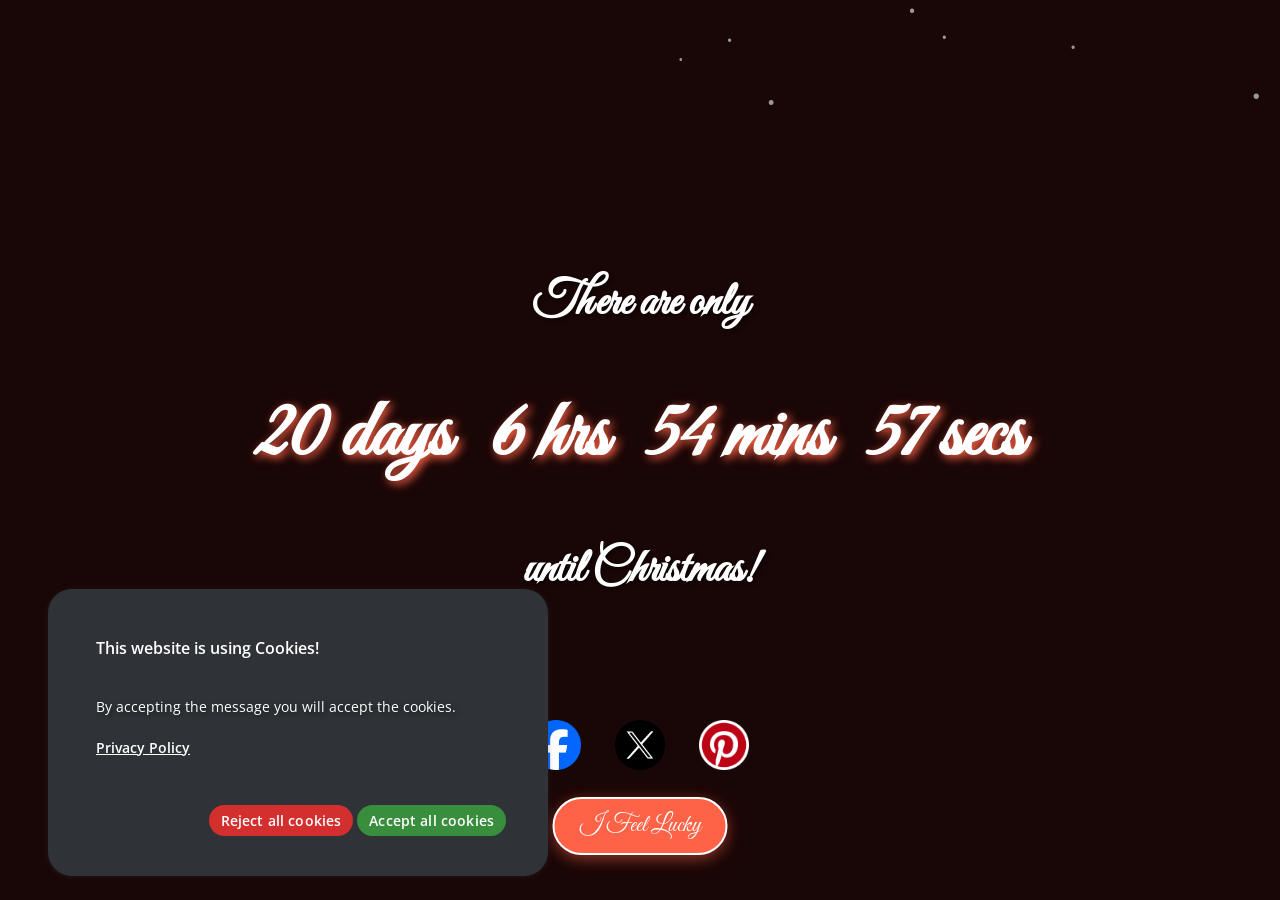
<file: index.html>
<!DOCTYPE html>
<html lang="en">
<head>
    <meta name="google-adsense-account" content="ca-pub-9834882115126020">
    <!-- Google Tag Manager -->
<script>(function(w,d,s,l,i){w[l]=w[l]||[];w[l].push({'gtm.start':
    new Date().getTime(),event:'gtm.js'});var f=d.getElementsByTagName(s)[0],
    j=d.createElement(s),dl=l!='dataLayer'?'&l='+l:'';j.async=true;j.src=
    'https://www.googletagmanager.com/gtm.js?id='+i+dl;f.parentNode.insertBefore(j,f);
    })(window,document,'script','dataLayer','GTM-PXPK6MNC');</script>
    <!-- End Google Tag Manager -->
    <script type="text/javascript" src="snow_effect/snowstorm.js"></script>
    <meta charset="UTF-8">
    <meta http-equiv="X-UA-Compatible" content="IE=edge" />
    <meta name="viewport" content="width=device-width, initial-scale=1" />
    <meta name="author" content="Xmas Watch" />
    <meta property="og:url" content="https://xmaswatch.com/" />
    <meta property="og:site_name" content="Xmas Watch" />
    <meta property="og:title" content="Xmas Watch" />
    <meta property="og:type" content="website" />
    <title>Christmas Countdown</title>
    <link rel="stylesheet" href="style.css">
    <link href="cookies/cookiesconsent.theme-dark.css" rel="stylesheet">
    <link href="cookies/cookiesconsent.css" rel="stylesheet">
</head>
<body>
<!-- Google Tag Manager (noscript) -->
<noscript><iframe src="https://www.googletagmanager.com/ns.html?id=GTM-PXPK6MNC"
    height="0" width="0" style="display:none;visibility:hidden"></iframe></noscript>
    <!-- End Google Tag Manager (noscript) -->
    <div class="background">
        <div class="countdown">
            <p>There are only</p>
            <h1 id="timer">00 days 00 hrs 00 mins 00 secs</h1>
            <p>until Christmas!</p>
        </div>
        <div class="social-icons">
            <a href="#" onclick="shareOn('facebook')"><img src="images/facebook-icon.png" alt="Facebook"></a>
            <a href="#" onclick="shareOn('twitter')"><img src="images/twitter-icon.png" alt="Twitter"></a>
            <a href="#" onclick="shareOn('pinterest')"><img src="images/pinterest-icon.png" alt="Pinterest"></a>
        </div>
        <button id="lucky-button" class="lucky-btn" onclick="iFeelLucky()">I Feel Lucky</button>
    </div>
    <script src="script.js"></script>
    <script src="cookies/cookiesconsent.js"></script>
    <script> const cc = CookiesConsentJS({
    expirationDays: 365,
    buttons: ["reject", "accept", "dismiss"],
    content: {
        title: "This website is using Cookies!",
        message: "<p>By accepting the message you will accept the cookies.</p>",
        policy: "Privacy Policy",
        policyLink: "https://gdpr-info.eu/",
        btnAccept: "Accept all cookies",
        btnReject: "Reject all cookies",
        btnDismiss: "Show cookies"
    }
    }); 
</script>
</body>
</html>
</file>
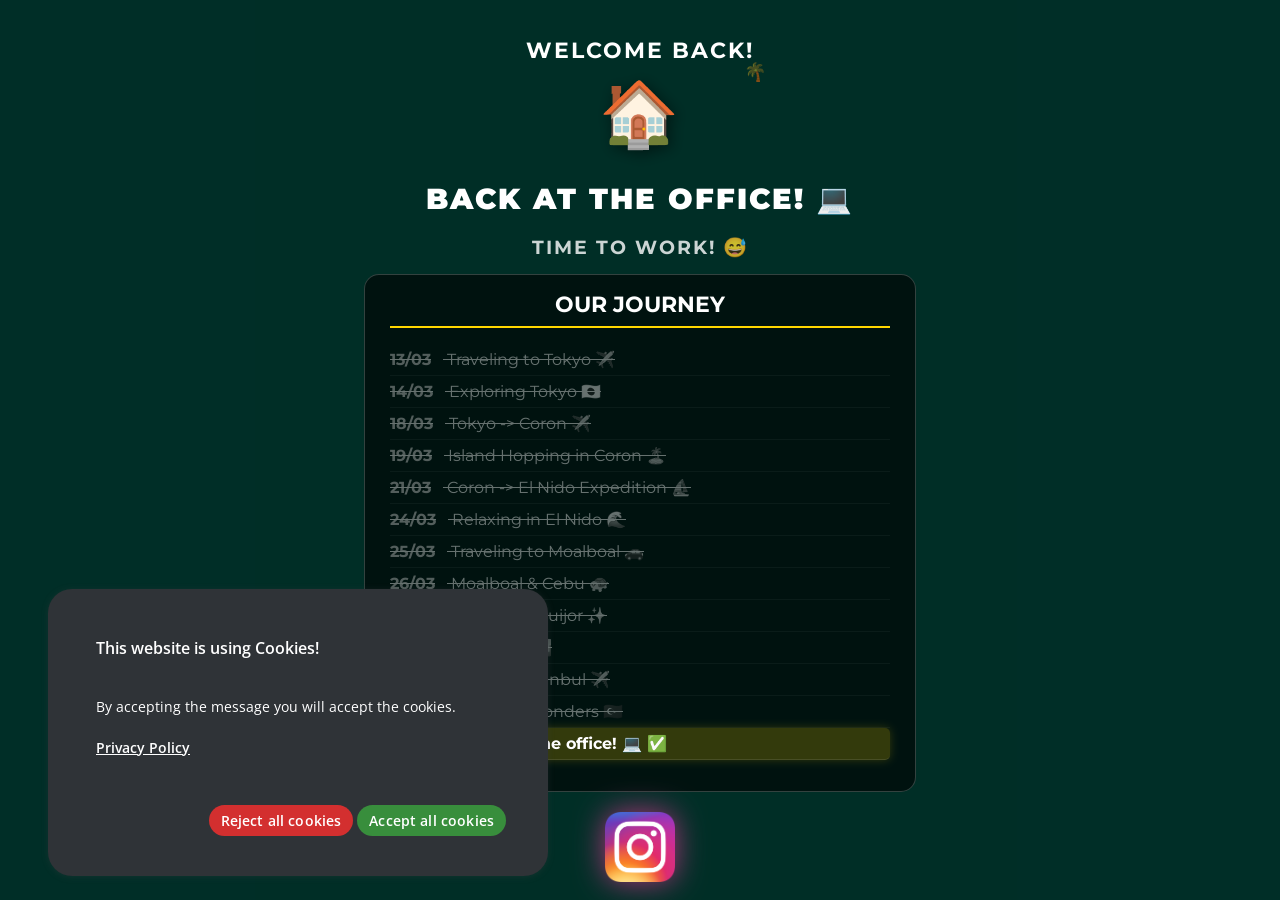
<file: philippines/index.html>
<!DOCTYPE html>
<html lang="en">
<head>
    <meta charset="UTF-8">
    <meta http-equiv="X-UA-Compatible" content="IE=edge" />
    <meta name="viewport" content="width=device-width, initial-scale=1" />
    <meta name="author" content="Xmas Watch" />
    <title>The Big Adventure 2026</title>
    <link rel="stylesheet" href="style.css">
    <link href="../cookies/cookiesconsent.theme-dark.css" rel="stylesheet">
    <link href="../cookies/cookiesconsent.css" rel="stylesheet">
    <script type="text/javascript" src="../snow_effect/snowstorm.js"></script>
    <script>
        const travelEmojis = ['🥥', '🌴', '🍹', '🏄', '🍣', '🗼', '🥙', '🕌'];
        Object.defineProperty(snowStorm, 'snowCharacter', {
            get: function() {
                return travelEmojis[Math.floor(Math.random() * travelEmojis.length)];
            }
        });
        
        snowStorm.flakesMax = 40;
        snowStorm.flakesMaxActive = 20;
        snowStorm.vMaxX = 1;
        snowStorm.vMaxY = 1.5;
        snowStorm.flakeWidth = 40;
        snowStorm.flakeHeight = 40;
    </script>
</head>
<body>
    <div class="background">
        <!-- Announcements Button (Floating) -->
        <button id="announcements-btn" class="announcements-btn" onclick="toggleAnnouncements()" style="display: none;">
            ANNOUNCEMENTS <span id="announcement-count">0</span>
        </button>

        <div class="countdown">
            <p id="trip-label">Countdown to the Adventure</p>
            <h1 id="timer">00d 00h 00m 00s</h1>
            <p id="trip-status">Loading the plan...</p>
            <p id="next-destination" style="font-size: 1.2em; opacity: 0.8;"></p>
        </div>

        <div class="itinerary-container">
            <h3 id="itinerary-title" onclick="handleTitleClick()">Our Journey</h3>
            <ul id="itinerary-list">
                <!-- Will be populated by JS -->
            </ul>
        </div>

        <div class="social-icons">
            <a href="https://www.instagram.com/filipinoauneuro/" target="_blank">
                <img src="images/instagram-icon.png" alt="Instagram">
            </a>
        </div>
    </div>

    <!-- Announcements Panel -->
    <div id="announcements-panel" class="modal" style="display: none;">
        <div class="modal-content">
            <h3 style="border-bottom: 2px solid #ff6347; padding-bottom: 10px; text-align: center;">Latest Updates 📢</h3>
            <div id="announcements-list" class="announcements-list">
                <!-- Messages go here -->
            </div>
            <div class="modal-buttons" style="justify-content: center; margin-top: 20px;">
                <button id="cancel-btn" onclick="toggleAnnouncements()">Close</button>
            </div>
        </div>
    </div>

    <!-- Hidden Admin Modal -->
    <div id="admin-modal" class="modal" style="display: none;">
        <div class="modal-content">
            <h3>Post an Announcement</h3>
            <input type="password" id="admin-password" placeholder="Password...">
            <textarea id="admin-message" placeholder="What's the update? (Expires in 12h)"></textarea>
            <div class="modal-buttons">
                <button id="cancel-btn" onclick="closeAdmin()">Cancel</button>
                <button id="clear-btn" onclick="clearAnnouncements()" style="background: #666; color: #fff;">Clear All</button>
                <button id="post-btn" onclick="postAnnouncement()">Post</button>
            </div>
        </div>
    </div>

    <script src="script.js"></script>
    <script src="../cookies/cookiesconsent.js"></script>
    <script> const cc = CookiesConsentJS({
    expirationDays: 365,
    buttons: ["reject", "accept", "dismiss"],
    content: {
        title: "This website is using Cookies!",
        message: "<p>By accepting the message you will accept the cookies.</p>",
        policy: "Privacy Policy",
        policyLink: "https://gdpr-info.eu/",
        btnAccept: "Accept all cookies",
        btnReject: "Reject all cookies",
        btnDismiss: "Show cookies"
    }
    }); 
</script>
</body>
</html>
</file>
<file: style.css>
/* Import a new Christmas font */
@import url('https://fonts.googleapis.com/css2?family=Great+Vibes&display=swap');

body, html {
    height: 100%;
    margin: 0;
    font-family: 'Arial', sans-serif;
    background-color: #2a0a0a;
    color: white;
    text-align: center;
    overflow: hidden;
}

.background {
    background-image: url('https://img1.wsimg.com/isteam/stock/pY0E9BW');
    background-size: cover;
    background-position: center;
    position: relative;
    height: 100vh;
    color: white;
}

.background::before {
    content: '';
    position: absolute;
    top: 0;
    left: 0;
    width: 100%;
    height: 100%;
    background-color: rgba(0, 0, 0, 0.4); /* Slight dark overlay */
    z-index: 1;
}

.background * {
    position: relative;
    z-index: 2;
}

/* Christmas Countdown Styling */
.countdown {
    position: absolute;
    top: 25%;
    width: 100%;
    font-family: 'Great Vibes', cursive; /* Elegant Christmas font */
    color: #fff;
    text-shadow: 2px 2px 5px rgba(255, 255, 255, 0.8); /* Light glow for festive look */
}

#timer {
    font-size: 5em; /* Larger for better emphasis */
    color: #fff; /* Classic Christmas red */
    text-shadow: 3px 3px 10px rgba(255, 99, 71, 1); /* Bright red glow effect */
}

p {
    font-size: 3em;
    font-weight: bold;
    color: #fff;
    text-shadow: 2px 2px 4px rgba(0, 0, 0, 0.5); /* Soft shadow for text readability */
}

/* Snowflakes effect and styling */
@keyframes snowfall {
    0% {
        transform: translateY(-100px);
    }
    100% {
        transform: translateY(100vh);
    }
}

.snowflake {
    position: absolute;
    top: 0;
    width: 10px;
    height: 10px;
    background-color: #fff;
    border-radius: 50%;
    opacity: 0.8;
    animation: snowfall 10s linear infinite;
}

.snowflake:nth-child(odd) {
    left: 10%;
    animation-duration: 12s;
}

.snowflake:nth-child(even) {
    left: 60%;
    animation-duration: 15s;
}

/* Social Icons styling */
.social-icons {
    position: absolute;
    top: 80%;
    width: 100%;
}

.social-icons img {
    width: 50px;
    margin: 0 15px;
    cursor: pointer;
    transition: transform 0.3s ease;
}

.social-icons img:hover {
    transform: scale(1.2); /* Slightly enlarge on hover */
}

/* Lucky Button Styling */
.lucky-btn {
    position: absolute;
    bottom: 5%;
    left: 50%;
    transform: translateX(-50%);
    padding: 12px 25px;
    font-size: 1.5em;
    cursor: pointer;
    background: #ff6347;
    color: white;
    border: 2px solid #fff;
    border-radius: 50px;
    font-family: 'Great Vibes', cursive;
    box-shadow: 0 4px 15px rgba(255, 99, 71, 0.5);
    transition: all 0.3s ease;
    z-index: 10;
}

.lucky-btn:hover {
    background: #d9534f;
    transform: translateX(-50%) scale(1.1);
    box-shadow: 0 6px 20px rgba(255, 99, 71, 0.7);
}

@keyframes shake {
    0% { transform: translate(1px, 1px) rotate(0deg); }
    10% { transform: translate(-10px, -2px) rotate(-1deg); }
    20% { transform: translate(-3px, 0px) rotate(1deg); }
    30% { transform: translate(3px, 2px) rotate(0deg); }
    40% { transform: translate(1px, -1px) rotate(1deg); }
    50% { transform: translate(-1px, 2px) rotate(-1deg); }
    60% { transform: translate(-3px, 1px) rotate(0deg); }
    70% { transform: translate(3px, 1px) rotate(-1deg); }
    80% { transform: translate(-1px, -1px) rotate(1deg); }
    90% { transform: translate(1px, 2px) rotate(0deg); }
    100% { transform: translate(1px, -2px) rotate(-1deg); }
}

.shake {
    animation: shake 0.5s;
    animation-iteration-count: infinite;
}

/* Mobile Responsiveness */
@media (max-width: 768px) {
    body, html {
        overflow-y: auto;
    }

    .background {
        height: auto;
        min-height: 100vh;
        padding: 50px 0;
    }

    .countdown {
        top: 15%;
    }

    #timer {
        font-size: 2.5em;
    }

    p {
        font-size: 1.5em;
    }

    .social-icons {
        position: relative;
        top: 20px;
        margin-top: 40px;
    }

    .lucky-btn {
        position: fixed;
        bottom: 20px;
        left: 50%;
        transform: translateX(-50%);
        margin-top: 0;
        width: auto;
        white-space: nowrap;
    }
}
</file>
<file: cookies/cookiesconsent.theme-dark.css>
.cc-window,
.cc-modal-window {
    --ccBackground: #2f3337;
    --ccFontColor: #ffffff;
    --windowBg: var(--ccBackground);
    --popupBg: var(--ccBackground);
    --titleTextColor: var(--ccFontColor);
    --messageTextColor: var(--ccFontColor);
    --messageLinkColor: var(--ccFontColor);
    --messageLinkFontWeight: 600;
    --settingsSeparatorColor: #ddd;
    --popupTextColor: var(--ccFontColor);
    --btnCloseColor: var(--ccFontColor);
    --btnCloseColorHover: #ddd;

    --btnAcceptBg: #388E3C;
    --btnAcceptBgHover: #1B5E20;
    --btnAcceptTextColor: #ffffff;
    --btnAcceptBorder: 0;

    --btnRejectBg: #D32F2F;
    --btnRejectBgHover: #B71C1C;
    --btnRejectTextColor: #ffffff;
    --btnRejectBorder: 0;

    --btnInfoBg: #EEE;
    --btnInfoBgHover: #CCC;
    --btnInfoTextColor: #333;
    --btnInfoBorder: 0;

    --btnSettingsBg: var(--btnInfoBg);
    --btnSettingsBgHover: var(--btnInfoBgHover);
    --btnSettingsTextColor: var(--btnInfoTextColor);
    --btnSettingsBorder: 0;

    --btnSettingsAcceptBg: var(--btnAcceptBg);
    --btnSettingsAcceptBgHover: var(--btnAcceptBgHover);
    --btnSettingsAcceptTextColor: var(--btnAcceptTextColor);
    --btnSettingsAcceptBorder: 0;

    --btnSettingsSelectBg: var(--btnInfoBg);
    --btnSettingsSelectBgHover: var(--btnInfoBgHover);
    --btnSettingsSelectTextColor: var(--btnInfoTextColor);
    --btnSettingsSelectBorder: 0;
}
</file>
<file: cookies/cookiesconsent.css>
/**
 * CookiesConsentJS 1.1
 * oxterisk@protonmail.com
 * oxterisk@proton.me
 */

@import url('https://fonts.googleapis.com/css2?family=Open+Sans&display=swap');

.cc-window {
    background-color: var(--windowBg, #fff);
    box-sizing: border-box;
    padding: var(--windowPadding, 24px);
    z-index: 99999;
    border: var(--windowBorder, 0);
    overflow: auto;
    filter: drop-shadow(0px 1px 3px rgba(60,64,67,.3));
}

.cc-window *,
.cc-modal-window * {
    font-family: var(--fontFamily, 'Open Sans',Arial,sans-serif);
}

.cc-window.cc-content-right {
    text-align: right;
}

.cc-window.cc-content-left {
    text-align: left;
}

.cc-window.cc-content-center {
    text-align: center;
}

/* Position */

.cc-window.cc-pos-top,
.cc-window.cc-pos-top-left,
.cc-window.cc-pos-top-right,
.cc-window.cc-pos-bottom,
.cc-window.cc-pos-bottom-left,
.cc-window.cc-pos-bottom-right,
.cc-window.cc-pos-bottom-center,
.cc-window.cc-pos-top-center,
#cc-btn-dismiss {
    position: fixed;
}

.cc-window.cc-pos-top {
    --windowMarginTop: 0;
    top: var(--windowMarginTop);
    left: 0;
    width: 100%;
}

.cc-window.cc-pos-top-center {
    top: var(--windowMarginTop, 24px);
    left:0;
    right:0;
    margin-left: auto;
    margin-right: auto;
}

.cc-window.cc-pos-top-left,
.cc-window.cc-pos-top-right,
.cc-window.cc-pos-bottom-left,
.cc-window.cc-pos-bottom-right,
.cc-window.cc-pos-bottom-center,
.cc-window.cc-pos-top-center {
    border-radius: var(--windowRadius, 24px);
    width: var(--windowWidth, 500px);
}

.cc-window.cc-pos-top-left,
.cc-window.cc-pos-top-right,
#cc-btn-dismiss.cc-pos-top-right,
#cc-btn-dismiss.cc-pos-top-left {
    top: var(--windowMarginTop, 24px);
}

.cc-window.cc-pos-top-left,
#cc-btn-dismiss.cc-pos-top-left {
    left: var(--windowMarginLeft, 48px);
}

.cc-window.cc-pos-top-right,
#cc-btn-dismiss.cc-pos-top-right {
    right: var(--windowMarginRight, 48px);
}

.cc-window.cc-pos-bottom {
    --windowMarginBottom: 0;
    bottom: var(--windowMarginBottom);
    left: 0;
    width: 100%;
}

.cc-window.cc-pos-bottom-center {
    bottom: var(--windowMarginBottom, 24px);
    left:0;
    right:0;
    margin-left: auto;
    margin-right: auto;
}

.cc-window.cc-pos-bottom-left,
.cc-window.cc-pos-bottom-right,
#cc-btn-dismiss.cc-pos-bottom-left,
#cc-btn-dismiss.cc-pos-bottom-right {
    bottom: var(--windowMarginBottom, 24px);
}

.cc-window.cc-pos-bottom-left,
#cc-btn-dismiss.cc-pos-bottom-left {
    left: var(--windowMarginLeft, 48px);
}

.cc-window.cc-pos-bottom-right,
#cc-btn-dismiss.cc-pos-bottom-right {
    right: var(--windowMarginRight, 24px);
}

/* Content */

.cc-window .cc-window-title {
    font-size: var(--titleFontSize, 16px);
    font-weight: var(--titleFontWeight, 600);
    color: var(--titleTextColor, #001D35);
    padding: var(--titlePadding, 24px 24px 0 24px);
    margin-bottom: 1rem;
}

.cc-window .cc-window-message {
    padding: var(--messagePadding, 8px 24px 24px 24px);
    line-height: var(--messageLineHeight, 1.2rem);
}

.cc-window .cc-window-message,
.cc-window .cc-window-message a,
.cc-window .cc-window-message p {
    font-size: var(--messageFontSize, 14px);
    font-weight: var(--messageFontWeight, 400);
    color: var(--messageTextColor, #000);
    line-height: var(--messageLineHeight, 1.2rem);
}
.cc-window .cc-window-message p {
    padding: 0 0 .5rem 0;
}

.cc-window .cc-window-message a,
.cc-window .cc-window-message a:hover,
.cc-window .cc-window-message a:visited {
    color: var(--messageLinkColor, #01579B);
    text-decoration: var(--messageLinkDecoration, underline);
    font-weight: var(--messageLinkFontWeight, 600);
}

/* Settings */

#cc-window-settings .cc-window-settings-header {
    margin-bottom: 2rem;
}

#cc-window-settings .cc-window-settings-footer {
    margin-top: 2rem;
}

#cc-window-settings .cc-window-settings-cookie {
    display: flex;
    justify-content: space-between;
    align-items: flex-start;
    border-bottom: 2px solid var(--settingsSeparatorColor, #eee);
    gap: 3rem;
    padding: 16px 0;
}

#cc-window-settings .cc-window-settings-cookie .cc-window-settings-cookie-content {
    width: 100%;
}

#cc-window-settings .cc-window-settings-cookie .cc-window-settings-cookie-title {
    font-size: var(--settingsTitleSize, 14px);
    font-weight: var(--settingsTitleWidth, 600);
    margin-bottom: .5rem;
    user-select: none;
}

#cc-window-settings .cc-window-settings-cookie .cc-window-settings-cookie-title-dropdown {
    cursor: pointer;
    display: flex;
    gap: 1rem;
}

#cc-window-settings .cc-window-settings-cookie .cc-window-settings-cookie-desc {
    width: 100%;
}

#cc-window-settings .cc-window-settings-cookie .cc-window-settings-cookie-desc * {
    font-size: var(--settingsFontSize, 14px);
}

#cc-window-settings .cc-window-settings-cookie .cc-window-settings-cookie-desc p {
    margin-bottom: .5rem;
}

/* Buttons */

.cc-window .cc-window-buttons,
.cc-modal-window .cc-window-settings-buttons {
    text-align: var(--buttonsAlign, right);
    padding: var(--buttonsPadding, 0 16px 16px 0);
}

.cc-window .cc-window-buttons button,
.cc-modal-window .cc-window-settings-buttons button {
    display: initial !important;
    font-size: var(--btnFontSize, 14px);
    font-weight: var(--btnFontWeight, 600);
    margin: var(--btnMargin, 24px 2px 0 2px);
    padding: var(--btnPadding, 6px 12px);
    border-radius: var(--btnRadius, 50px);
    cursor: pointer;
    outline: none;
    letter-spacing: 0.010714em;
}

.cc-window .cc-window-buttons button.cc-btn-accept {
    background-color: var(--btnAcceptBg, #388E3C);
    color: var(--btnAcceptTextColor, #ffffff);
    border: var(--btnAcceptBorder, 0);
}

.cc-window .cc-window-buttons button.cc-btn-accept:hover {
    background-color: var(--btnAcceptBgHover, #1B5E20);
}

.cc-window .cc-window-buttons button.cc-btn-reject {
    background-color: var(--btnRejectBg, transparent);
    color: var(--btnRejectTextColor, #C62828);
    border: var(--btnRejectBorder, 0);
}

.cc-window .cc-window-buttons button.cc-btn-reject:hover {
    background-color: var(--btnRejectBgHover, #FFEBEE);
}

.cc-window .cc-window-buttons button.cc-btn-info {
    background-color: var(--btnInfoBg, transparent);
    color: var(--btnInfoTextColor, #424242);
    border: var(--btnInfoBorder, 0);
}

.cc-window .cc-window-buttons button.cc-btn-info:hover {
    background-color: var(--btnInfoBgHover, #E0E0E0);
}

.cc-window .cc-window-buttons button.cc-btn-settings {
    background-color: var(--btnSettingsBg, #9E9E9E);
    color: var(--btnSettingsTextColor, #ffffff);
    border: var(--btnSettingsBorder, 0);
}

.cc-window .cc-window-buttons button.cc-btn-settings:hover {
    background-color: var(--btnSettingsBgHover, #424242);
}

.cc-window-settings-buttons button.cc-btn-settings-select {
    background-color: var(--btnSettingsSelectBg, transparent);
    color: var(--btnSettingsSelectTextColor, #424242);
    border: var(--btnSettingsSelectBorder, 0);
}

.cc-window-settings-buttons button.cc-btn-settings-select:hover {
    background-color: var(--btnSettingsSelectBgHover, #E0E0E0);
}

.cc-window-settings-buttons button.cc-btn-settings-accept {
    background-color: var(--btnSettingsAcceptBg, #388E3C);
    color: var(--btnSettingsAcceptTextColor, #ffffff);
    border: var(--btnSettingsAcceptBorder, 0);
}

.cc-window-settings-buttons button.cc-btn-settings-accept:hover {
    background-color: var(--btnSettingsAcceptBgHover, #1B5E20);
}

#cc-btn-dismiss {
    font-family: var(--fontFamily, 'Open Sans',Arial,sans-serif);
    background-color: var(--btnDismissBg, #ddd);
    color: var(--btnDismissTextColor, #000);
    border: var(--btnDismissBorder, 0);
    font-size: var(--btnDismissFontSize, 14px);
    font-weight: var(--btnDismissFontWeight, 400);
    margin: 2rem .3rem 0 .3rem;
    padding: var(--btnDismissPadding, 12px 16px);
    border-radius: var(--btnDismissRadius, 24px);
    cursor: pointer;
    outline: none;
    z-index: 99999;
    filter: drop-shadow(0px 1px 3px rgba(60,64,67,.3));
    opacity: .5;
}

#cc-btn-dismiss:hover {
    opacity: 1;
}

/* Modal https://www.w3schools.com/howto/howto_css_modals.asp */

/* The Modal (background) */
.cc-modal {
    display: none; /* Hidden by default */
    position: fixed; /* Stay in place */
    z-index: 99999; /* Sit on top */
    left: 0;
    top: 0;
    width: 100%; /* Full width */
    height: 100%; /* Full height */
    overflow: auto; /* Enable scroll if needed */
    background-color: rgb(0,0,0); /* Fallback color */
    background-color: rgba(0,0,0,0.4); /* Black w/ opacity */
}

/* Modal Content/Box */
.cc-modal-window {
    background-color: var(--popupBg, #fff);
    color: var(--popupTextColor, #333);
    margin: 10vh auto; /* 15% from the top and centered */
    border: var(--windowBorder, 0);
    filter: drop-shadow(0px 1px 3px rgba(60,64,67,.3));
    /*width: 80%;*/
    width: var(--popupWidth, 600px);
    border-radius: var(--popupRadius, 24px);
    padding: var(--windowPadding, 24px);
}

.cc-modal-content {
    color: var(--popupTextColor, #001D35);
    padding: var(--titlePadding, 0 24px 24px 24px);
    font-size: var(--messageFontSize, 14px);
    font-weight: var(--messageFontWeight, 400);
    line-height: var(--messageLineHeight, 1.2rem);
    margin-top: 24px;
    margin-bottom: 24px
}



.cc-modal-window .cc-modal-content h2 {
    font-size: var(--titleFontSize, 16px);
    font-weight: var(--titleFontWeight, 600);
    color: var(--titleTextColor, #001D35);
    margin-bottom: 1rem;
}

.cc-modal-window .cc-modal-content p {
    padding: 0 0 .5rem 0;
    font-size: var(--messageFontSize, 14px);
    line-height: var(--messageLineHeight, 1.2rem);
}

/* Switch https://www.w3schools.com/howto/howto_css_switch.asp */
.cc-modal-window .cc-modal-content .switch {
    position: relative;
    display: inline-block;
    width: 44px;
    height: 26px;
}

.cc-modal-window .cc-modal-content .switch input {
    opacity: 0;
    width: 0;
    height: 0;
}

.cc-modal-window .cc-modal-content .slider {
    position: absolute;
    cursor: pointer;
    top: 0;
    left: 0;
    right: 0;
    bottom: 0;
    background-color: #C62828;
    -webkit-transition: .4s;
    transition: .4s;
}

.cc-modal-window .cc-modal-content .slider:before {
    position: absolute;
    content: "";
    height: 18px;
    width: 18px;
    left: 4px;
    bottom: 4px;
    background-color: white;
    -webkit-transition: .4s;
    transition: .4s;
}

.cc-modal-window .cc-modal-content input:checked+.slider {
    background-color: #1b5e20;
}

.cc-modal-window .cc-modal-content input:disabled+.slider {
    background-color: #ccc;
}

.cc-modal-window .cc-modal-content input:checked+.slider:before {
    -webkit-transform: translateX(18px);
    -ms-transform: translateX(18px);
    transform: translateX(18px);
}

.cc-modal-window .cc-modal-content .slider.round {
    border-radius: 34px;
}

.cc-modal-window .cc-modal-content .slider.round:before {
    border-radius: 50%;
}

/* The Close Button */
.cc-modal-close {
    color: var(--btnCloseColor, #aaa);
    padding: 0 12px 12px 0;
    text-align: right;
    font-size: 22px;
    font-weight: bold;
}

.cc-modal-close:hover,
.cc-modal-close:focus {
    color: var(--btnCloseColorHover, #000);
    text-decoration: none;
    cursor: pointer;
}

@media screen and (max-width: 768px) {
    .cc-window.cc-pos-top-left,
    .cc-window.cc-pos-top-right,
    .cc-window.cc-pos-bottom-left,
    .cc-window.cc-pos-bottom-right,
    .cc-window.cc-pos-bottom-center,
    .cc-window.cc-pos-top-center {
        width: 100%;
        min-width: 100%;
        left: 0;
        right: 0;
        border-radius: 0;
    }
    .cc-window.cc-pos-top-left,
    .cc-window.cc-pos-top-right,
    .cc-window.cc-pos-top-center {
        top: 0;
        --windowMarginTop: 0;
    }
    .cc-window.cc-pos-bottom-left,
    .cc-window.cc-pos-bottom-right,
    .cc-window.cc-pos-bottom-center {
        bottom: 0;
        --windowMarginBottom: 0;
    }
    .cc-modal-window {
        margin: 0;
        padding: 0;
        width: 100%;
        border-radius: 0;
    }
}

/* Animations */

@keyframes cc-window-animation-in-top {
    from { top: -80vh; visibility: visible; }
    to { top: var(--windowMarginTop, 24px); visibility: visible; }
}

@keyframes cc-window-animation-out-top {
    from { top: var(--windowMarginTop, 24px); }
    to { top: -120vh; }
}

@keyframes cc-window-animation-in-bottom {
    from { bottom: -80vh; visibility: visible; }
    to { bottom: var(--windowMarginBottom, 24px); visibility: visible; }
}

@keyframes cc-window-animation-out-bottom {
    from { bottom: var(--windowMarginBottom, 24px); }
    to { bottom: -120vh; }
}

.cc-window.cc-animation-in.cc-pos-top,
.cc-window.cc-animation-in.cc-pos-top-left,
.cc-window.cc-animation-in.cc-pos-top-right,
.cc-window.cc-animation-in.cc-pos-top-center {
    animation-name: cc-window-animation-in-top;
    visibility: hidden;
    animation-duration: var(--animationDuration, 1s);
    animation-delay: var(--animationDelay, .1s);
    animation-timing-function: ease-out;
    animation-fill-mode: forwards;
}

.cc-window.cc-animation-out.cc-pos-top,
.cc-window.cc-animation-out.cc-pos-top-left,
.cc-window.cc-animation-out.cc-pos-top-right,
.cc-window.cc-animation-out.cc-pos-top-center {
    animation-name: cc-window-animation-out-top;
    animation-duration: var(--animationDuration, 1s);
    animation-timing-function: ease-out;
    animation-fill-mode: forwards;
}

.cc-window.cc-animation-in.cc-pos-bottom,
.cc-window.cc-animation-in.cc-pos-bottom-left,
.cc-window.cc-animation-in.cc-pos-bottom-right,
.cc-window.cc-animation-in.cc-pos-bottom-center {
    animation-name: cc-window-animation-in-bottom;
    visibility: hidden;
    animation-duration: var(--animationDuration, 1s);
    animation-delay: var(--animationDelay, .1s);
    animation-timing-function: ease-out;
    animation-fill-mode: forwards;
}

.cc-window.cc-animation-out.cc-pos-bottom,
.cc-window.cc-animation-out.cc-pos-bottom-left,
.cc-window.cc-animation-out.cc-pos-bottom-right,
.cc-window.cc-animation-out.cc-pos-bottom-center {
    animation-name: cc-window-animation-out-bottom;
    animation-duration: var(--animationDuration, 1s);
    animation-timing-function: ease-out;
    animation-fill-mode: forwards;
}
</file>
<file: philippines/style.css>
/* Philippines Countdown Styling */
@import url('https://fonts.googleapis.com/css2?family=Montserrat:wght@400;700;900&display=swap');

body, html {
    height: 100%;
    margin: 0;
    font-family: 'Montserrat', sans-serif;
    background-color: #004d40; /* Tropical teal */
    color: white;
    text-align: center;
    overflow: hidden; 
}

.background {
    background-image: url('https://images.unsplash.com/photo-1518509562904-e7ef99cdcc86?auto=format&fit=crop&q=80&w=1920');
    background-size: cover;
    background-position: center;
    position: relative;
    height: 100vh;
    color: white;
    display: flex;
    flex-direction: column;
    justify-content: center;
    align-items: center;
}

.background::before {
    content: '';
    position: absolute;
    top: 0;
    left: 0;
    width: 100%;
    height: 100%;
    background-color: rgba(0, 0, 0, 0.4); 
    z-index: 1;
}

.background * {
    position: relative;
    z-index: 2;
}

.countdown {
    width: 100%;
    color: #fff;
    text-transform: uppercase;
    letter-spacing: 2px;
}

#timer {
    font-size: 4em; 
    font-weight: 900;
    color: #ffd700; /* Gold color */
    text-shadow: 3px 3px 15px rgba(0, 0, 0, 0.5);
    margin: 10px 0;
}

#trip-label {
    font-size: 1.4em;
    font-weight: 700;
    margin-bottom: 5px;
}

#trip-status {
    font-size: 1.8em;
    font-weight: 900;
    color: #fff;
    margin-bottom: 5px;
}

#next-destination {
    font-size: 1.1em;
    font-weight: 700;
    opacity: 1;
    margin-bottom: 15px;
}

/* Itinerary Styling */
.itinerary-container {
    width: 90%;
    max-width: 500px;
    background: rgba(0, 0, 0, 0.6);
    padding: 15px 25px;
    border-radius: 15px;
    border: 1px solid rgba(255, 255, 255, 0.2);
    text-align: left;
    margin-bottom: 20px;
}

.itinerary-container h3 {
    font-size: 1.4em;
    text-transform: uppercase;
    text-align: center;
    border-bottom: 2px solid #ffd700;
    padding-bottom: 8px;
    margin: 0 0 15px 0;
}

#itinerary-list {
    list-style: none;
    padding: 0;
}

#itinerary-list li {
    padding: 6px 0; 
    border-bottom: 1px solid rgba(255, 255, 255, 0.1);
    font-size: 1em; 
    transition: all 0.3s ease;
}

#itinerary-list li.completed {
    text-decoration: line-through;
    opacity: 0.4;
    filter: grayscale(1);
}

#itinerary-list li.current {
    font-weight: bold;
    color: #fff;
    background: rgba(255, 215, 0, 0.2);
    border-radius: 5px;
    padding: 6px 10px;
    box-shadow: 0 0 10px rgba(255, 215, 0, 0.2);
}

#itinerary-list li span {
    font-weight: bold;
    color: #ffd700;
    margin-right: 12px;
}

.social-icons img {
    width: 70px;
    margin: 0 15px;
    cursor: pointer;
    transition: transform 0.3s ease;
    filter: drop-shadow(0 0 15px rgba(193, 53, 132, 0.9));
}
/* Announcements Button */
.announcements-btn {
    position: absolute;
    top: 20px;
    right: 20px;
    background: #ff6347;
    color: white;
    border: 2px solid #fff;
    padding: 10px 15px;
    border-radius: 50px;
    font-weight: 900;
    cursor: pointer;
    font-size: 0.8em;
    z-index: 50;
    box-shadow: 0 4px 10px rgba(0,0,0,0.3);
    transition: all 0.3s ease;
}

.announcements-btn:hover {
    transform: scale(1.1);
    background: #d9534f;
}

#announcement-count {
    background: #fff;
    color: #ff6347;
    border-radius: 50%;
    padding: 2px 7px;
    margin-left: 5px;
    font-size: 0.9em;
}

.announcements-list {
    max-height: 300px;
    overflow-y: auto;
    text-align: left;
    margin-top: 15px;
}

.announcement-item {
    padding: 12px;
    border-bottom: 1px solid rgba(255, 255, 255, 0.1);
    background: rgba(255, 255, 255, 0.05);
    margin-bottom: 8px;
    border-radius: 5px;
}

.announcement-time {
    display: block;
    font-size: 0.7em;
    opacity: 0.6;
    margin-top: 5px;
}

/* Modal Styling */
.modal {
...
    display: none;
    position: fixed;
    z-index: 1000;
    left: 0;
    top: 0;
    width: 100%;
    height: 100%;
    background-color: rgba(0,0,0,0.8);
}

.modal-content {
    background-color: #004d40;
    margin: 15% auto;
    padding: 25px;
    border: 2px solid #ffd700;
    width: 90%;
    max-width: 400px;
    border-radius: 15px;
    color: white;
}

.modal-content input, .modal-content textarea {
    width: 100%;
    margin: 10px 0;
    padding: 12px;
    border-radius: 5px;
    border: 1px solid #ccc;
    box-sizing: border-box;
    font-family: inherit;
    font-size: 1em;
}

.modal-content textarea {
    height: 100px;
    resize: none;
}

.modal-buttons {
    display: flex;
    justify-content: space-between;
    margin-top: 10px;
}

.modal-buttons button {
    padding: 10px 25px;
    cursor: pointer;
    border: none;
    border-radius: 5px;
    font-weight: bold;
    font-size: 1em;
}

#post-btn { background: #ffd700; color: #000; }
#cancel-btn { background: #666; color: #fff; }

.social-icons img:hover {
    transform: scale(1.2);
}

/* Mobile Responsiveness */
@media (max-width: 768px) {
    body, html {
        overflow-y: auto; /* Allow scrolling on mobile */
    }

    .background {
        height: auto;
        min-height: 100vh;
        padding: 40px 0; /* Add space for scrolling */
    }

    #timer {
        font-size: 2.5em; /* Smaller timer for mobile */
    }

    #trip-status {
        font-size: 1.4em;
    }

    #trip-label {
        font-size: 1.1em;
    }

    .itinerary-container {
        width: 95%;
        padding: 10px 15px;
    }

    .social-icons img {
        width: 50px; /* Smaller icons */
    }

    .announcements-btn {
        top: 10px;
        right: 10px;
        padding: 8px 12px;
        font-size: 0.7em;
    }
}
</file>
